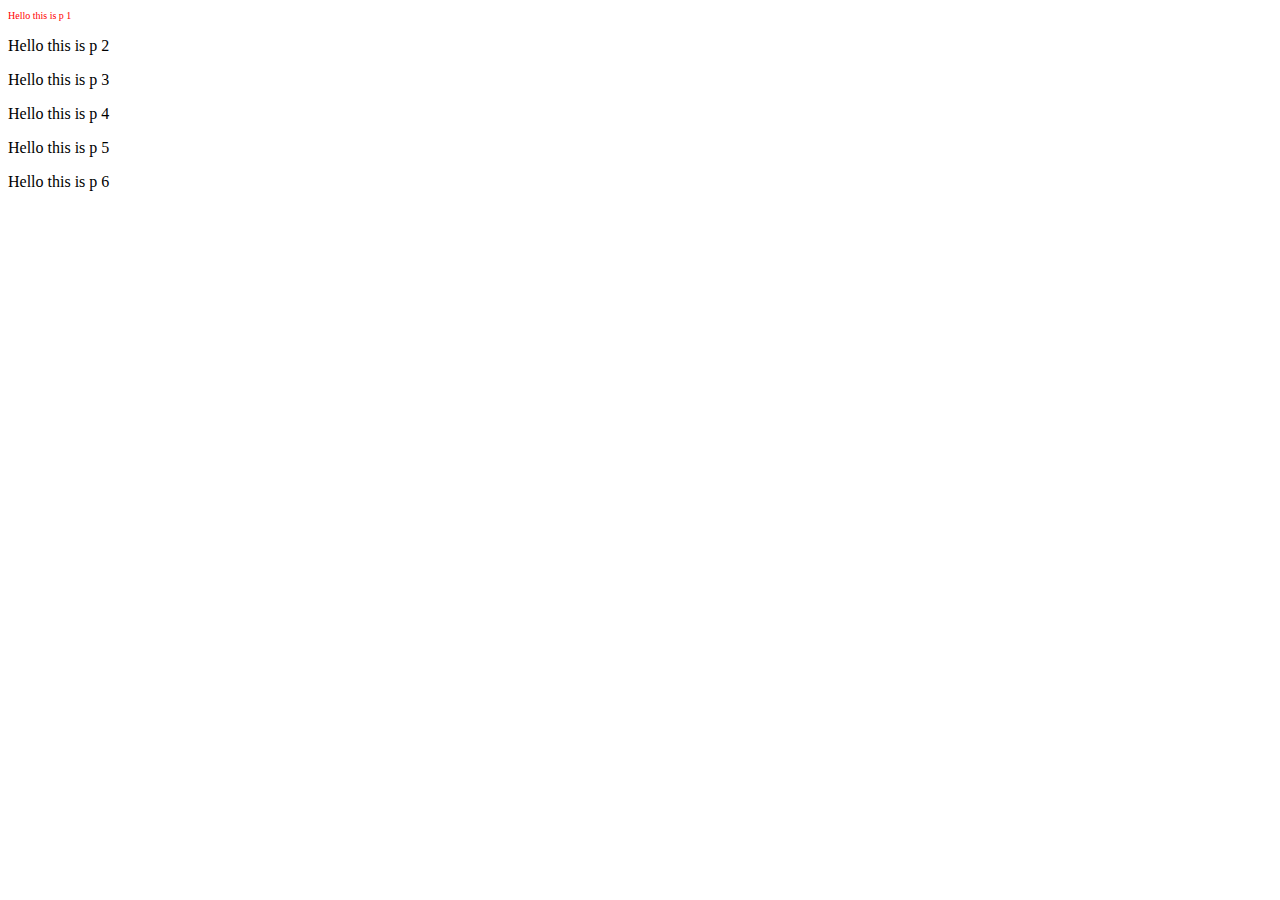
<file: 2-css/2-inline-css/index.html>
<!DOCTYPE html>
<html lang="en">
  <head>
    <meta charset="UTF-8" />
    <meta http-equiv="X-UA-Compatible" content="IE=edge" />
    <meta name="viewport" content="width=device-width, initial-scale=1.0" />
    <title>Inline CSS</title>
  </head>
  <body>
    <!-- to use INLINE css, simply put the CSS in the STYLE attribute of the tag you wanna change -->
    <!-- note that, unlike regular css, the identifier and curly brakcets are ignored -->
    <p style="color: red; font-size: 10px">Hello this is p 1</p>
    <p>Hello this is p 2</p>
    <p>Hello this is p 3</p>
    <p>Hello this is p 4</p>
    <p>Hello this is p 5</p>
    <p>Hello this is p 6</p>
  </body>
</html>
</file>
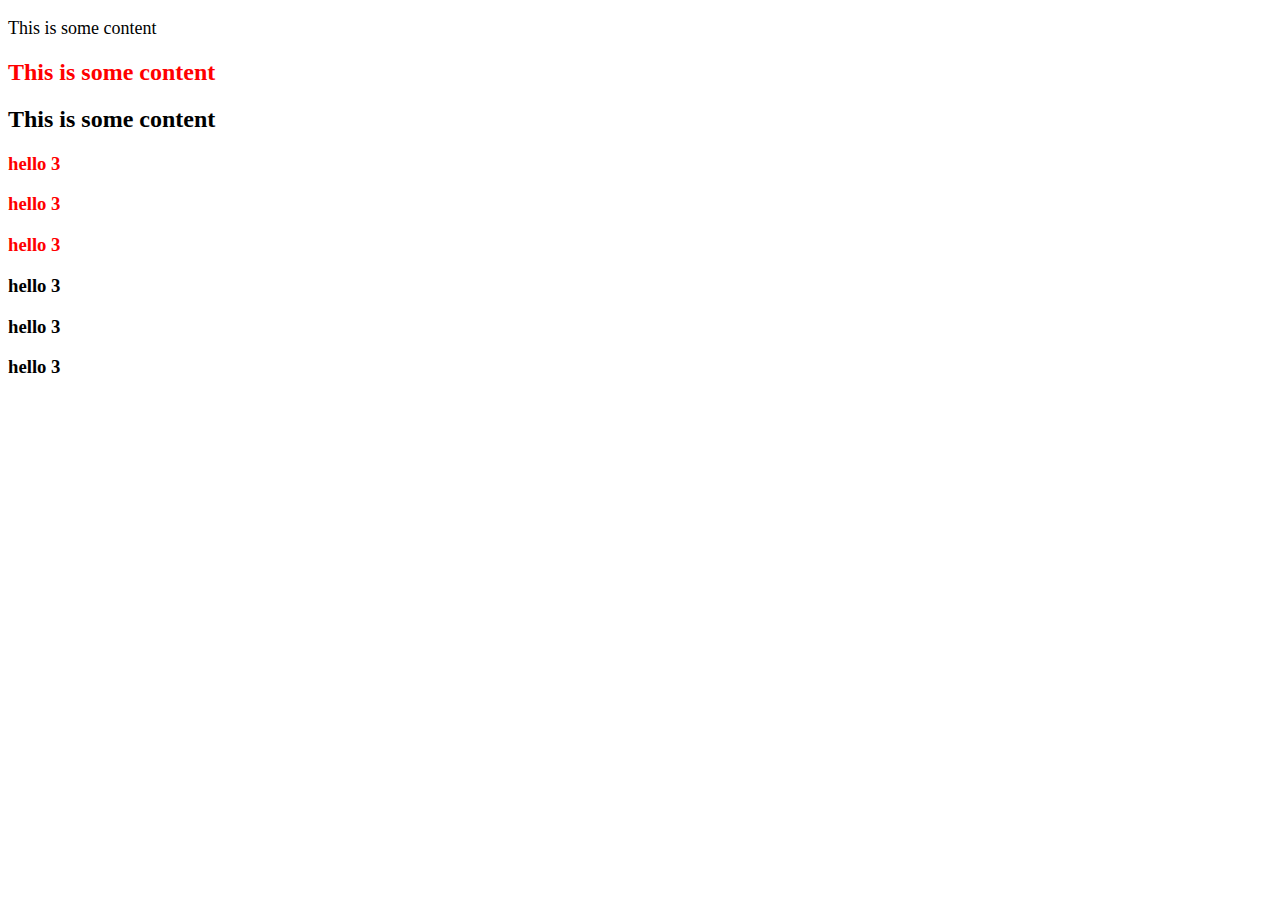
<file: 2-css/3-internal-css/index.html>
<!-- Interal CSS is when you separate the HTML from the CSS, but keep it within the document -->
<!-- Internal CSS requires the use of SELECTORS (to tell the document which tags to apply styles to) because styles are no longer attached to the tag -->
<!DOCTYPE html>
<html lang="en">
  <head>
    <meta charset="UTF-8" />
    <meta http-equiv="X-UA-Compatible" content="IE=edge" />
    <meta name="viewport" content="width=device-width, initial-scale=1.0" />
    <title>Document</title>
  </head>

  <!-- we use internal CSS with the STYLE tag between the body and the head -->
  <!-- EVERYTHING in this style tag is CSS - it is applied to the document automatically -->
  <style>
    /* in this case, the CSS is not attached to the HTML */
    /* {
        font-size: large;
    } */

    /* THREE ways to select a certain element */
    /* SELECT BY TAG - changes ALL the tags of a certain type on the page */
    p {
      font-size: large;
    }

    /* SELECT BY ID - changes all the tags with a certain ID */
    /*  this will ONLY affect all tags with the ID redTag */
    #redTag {
      color: red;
    }

    /* SELECT BY CLASS - changes all the tags with the given class */
    /* this will affect ALL tags that have the given class */
    .red-tag {
      color: red;
    }
  </style>

  <body>
    <!-- this p tag will be lorge -->
    <p>This is some content</p>

    <!-- we are assigning an ID of redTag to the first h2 so we can refer to it in the CSS -->
    <!-- ID has to be UNIQUE, you can (or should) only assign it to one tag -->
    <!-- the first h1 will be red, the second one will be unchanged -->
    <h2 id="redTag">This is some content</h2>
    <h2>This is some content</h2>

    <!-- Assigning a CLASS to the first three h3s -->
    <!-- Classes do NOT have to be unique, you can assign the same class to as many tags as you want -->
    <h3 class="red-tag">hello 3</h3>
    <h3 class="red-tag">hello 3</h3>
    <h3 class="red-tag">hello 3</h3>
    <h3>hello 3</h3>
    <h3>hello 3</h3>
    <h3>hello 3</h3>
  </body>
</html>
</file>
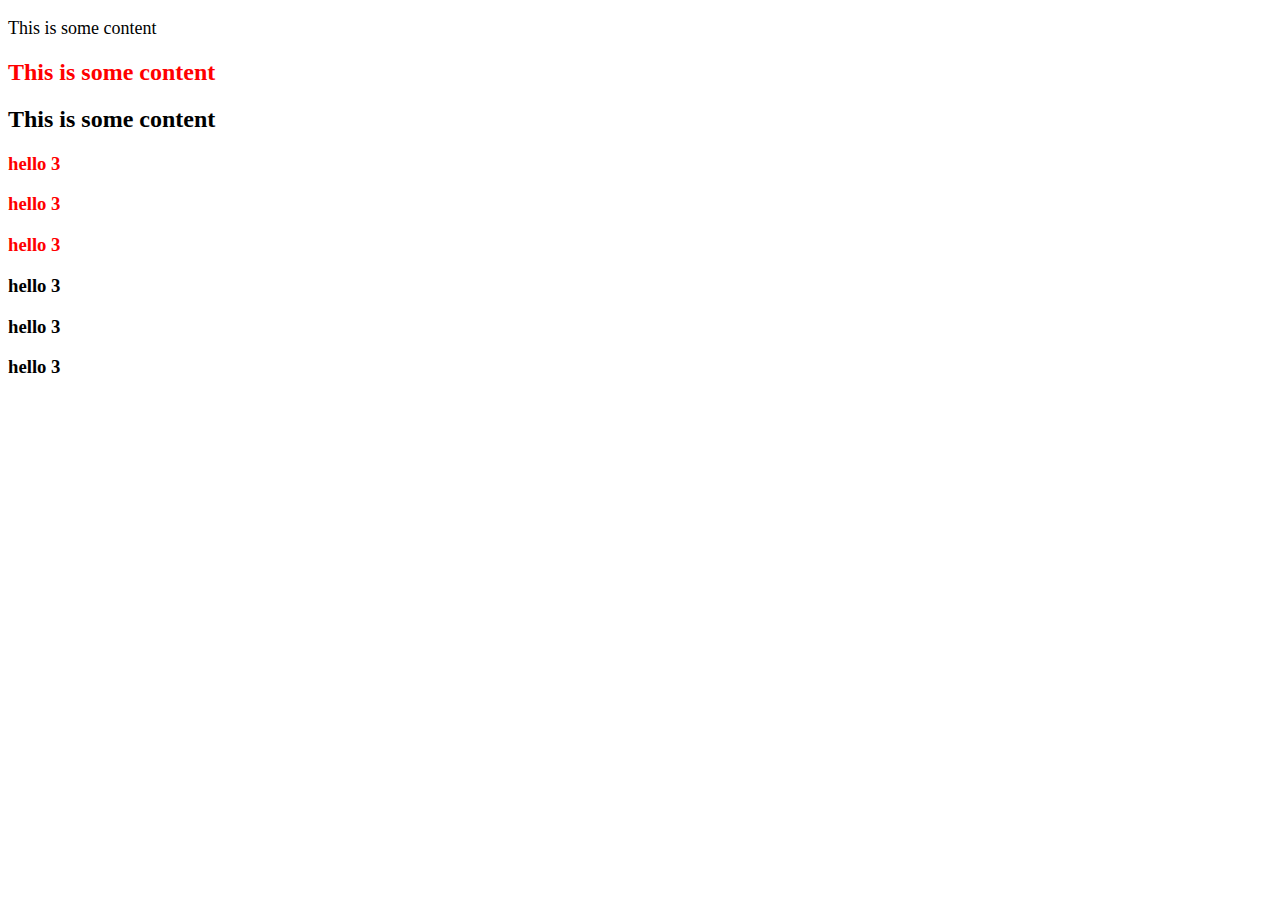
<file: 2-css/4-external-css/index.html>
<!DOCTYPE html>
<html lang="en">
  <head>
    <meta charset="UTF-8" />
    <meta http-equiv="X-UA-Compatible" content="IE=edge" />
    <meta name="viewport" content="width=device-width, initial-scale=1.0" />
    <title>External CSS</title>

    <!-- A LINK tag is used to tell the HTML to read the main.css file -->
    <!-- rel = relationship -->
    <!-- href = where to look -->
    <link rel="stylesheet" href="main.css" />
  </head>

  <!-- The CSS that used to be here is now in main.css -->

  <body>
    <!-- this p tag will be lorge -->
    <p>This is some content</p>

    <!-- we are assigning an ID of redTag to the first h2 so we can refer to it in the CSS -->
    <!-- ID has to be UNIQUE, you can (or should) only assign it to one tag -->
    <!-- the first h1 will be red, the second one will be unchanged -->
    <h2 id="redTag">This is some content</h2>
    <h2>This is some content</h2>

    <!-- Assigning a CLASS to the first three h3s -->
    <!-- Classes do NOT have to be unique, you can assign the same class to as many tags as you want -->
    <h3 class="red-tag">hello 3</h3>
    <h3 class="red-tag">hello 3</h3>
    <h3 class="red-tag">hello 3</h3>
    <h3>hello 3</h3>
    <h3>hello 3</h3>
    <h3>hello 3</h3>
  </body>
</html>
</file>
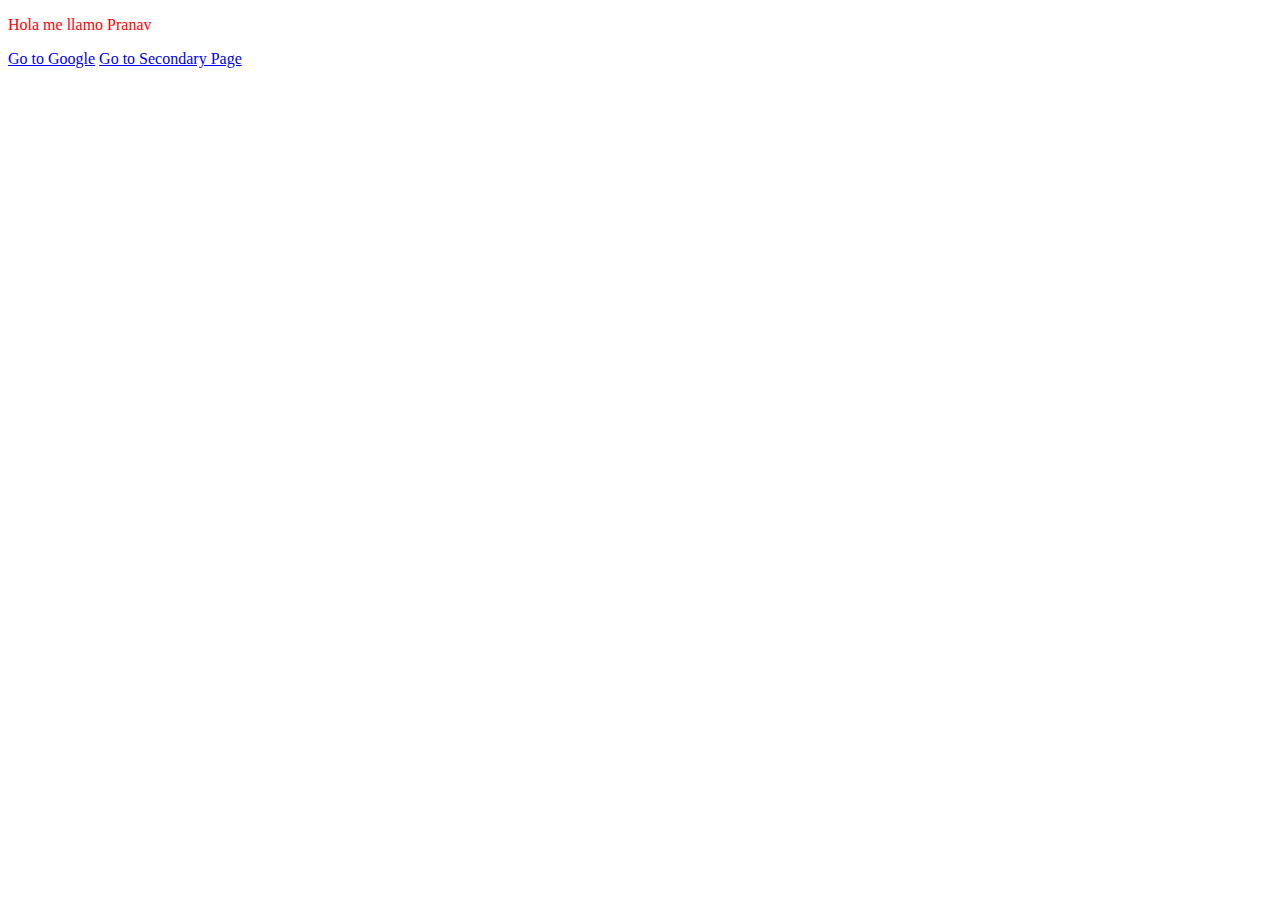
<file: 1-html/3-attributes/1-index.html>
<!-- THIS IS LITERALLY THE MOST IMPORTANT PAGE, PLEASE READ -->
<!-- Regular opening stuff -->
<!DOCTYPE html>
<html lang="en">
  <head>
    <meta charset="UTF-8" />
    <meta http-equiv="X-UA-Compatible" content="IE=edge" />
    <meta name="viewport" content="width=device-width, initial-scale=1.0" />
    <title>Document</title>
  </head>
  <body>
    <!-- you can give most HTML tags ATTRIBUTES within the opening tag -->
    <!-- attributes follow the format: something="something else" -->
    <!-- example of a p tag with three attributes -->
    <!-- each attribute does something different (we'll look at id and style in detail later) -->
    <p style="color: red" id="tag-1" lang="es">Hola me llamo Pranav</p>

    <!-- some tags require attributes that others do not -->
    <!-- the a tag is for links -->
    <!-- the a tag needs an HREF attribute to do anything -->
    <!-- need the http, or else it will try to find a file -->
    <a href="http://google.ca">Go to Google</a>

    <!-- if finding a file is the intention -->
    <!-- will go to the other html file in this folder -->
    <a href="2-secondary.html">Go to Secondary Page</a>
  </body>
</html>
</file>
<file: 2-css/4-external-css/main.css>
/* in this case, the CSS is not attached to the HTML */
/* {
    font-size: large;
} */

/* THREE ways to select a certain element */
/* SELECT BY TAG - changes ALL the tags of a certain type on the page */
p {
  font-size: large;
}

/* SELECT BY ID - changes all the tags with a certain ID */
/*  this will ONLY affect all tags with the ID redTag */
#redTag {
  color: red;
}

/* SELECT BY CLASS - changes all the tags with the given class */
/* this will affect ALL tags that have the given class */
.red-tag {
  color: red;
}
</file>
